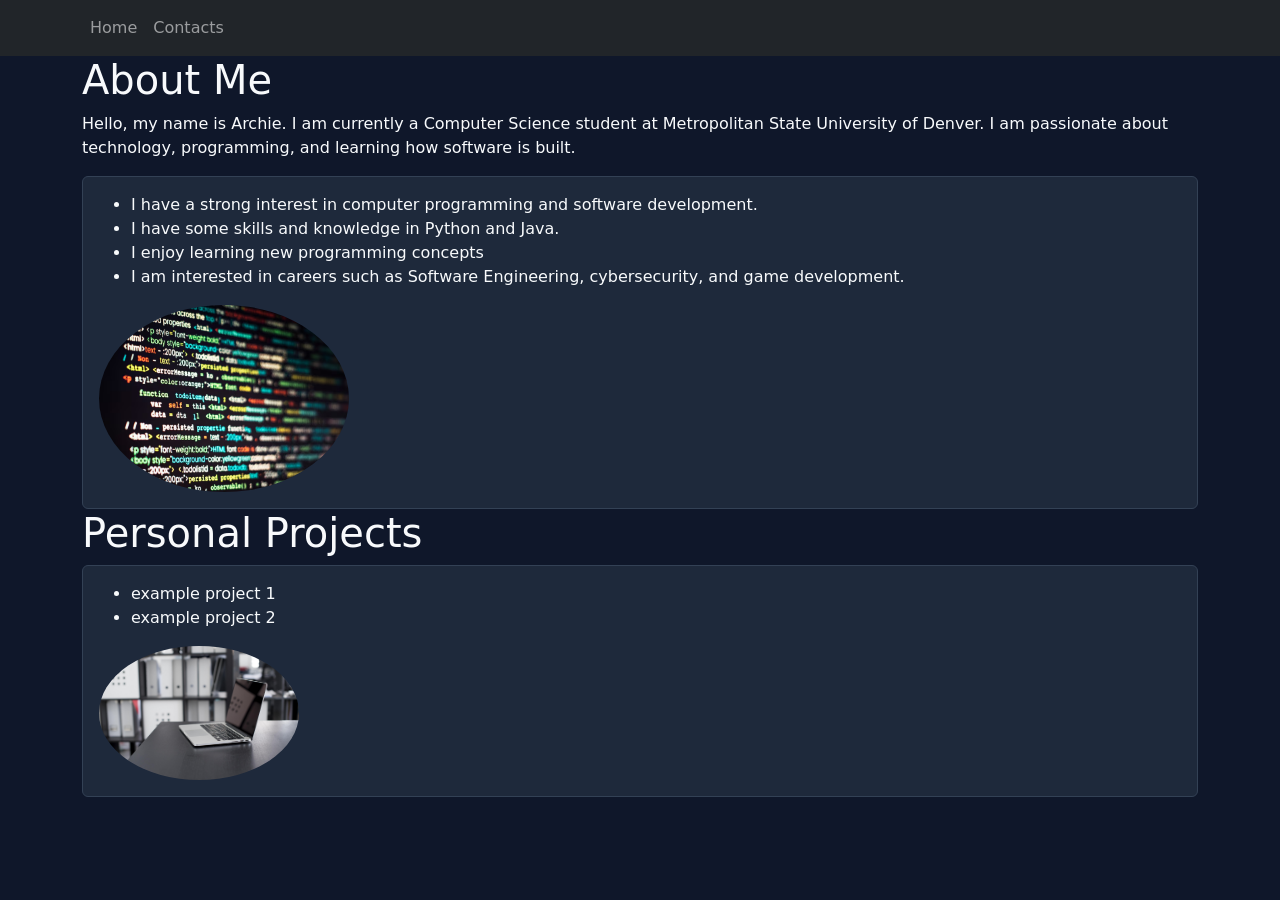
<file: index.html>
<!DOCTYPE html>
<html lang="en">
<head>
  <title>Archie's Portfolio</title>
  <meta charset="utf-8">
  <meta name="viewport" content="width=device-width, initial-scale=1">
  <!-- Using bootstrap 5 framework-->
  <link href="https://cdn.jsdelivr.net/npm/bootstrap@5.3.3/dist/css/bootstrap.min.css" rel="stylesheet">
  <script src="https://cdn.jsdelivr.net/npm/bootstrap@5.3.3/dist/js/bootstrap.bundle.min.js"></script>
  <script src="https://code.jquery.com/jquery-3.6.0.min.js"></script>

 <style>
    body {
      background-color: #0f172a;
      color: #f8fafc;
    }

    .card {
      background-color: #1e293b;
      color: #f8fafc;
      border: 1px solid #334155;
  }
  </style>

</head>

<!-- Navbar is here -->
   
<div id="nav-placeholder"></div>
   <!-- Web page content goes inside Bootstrap container(s) -->
   <div class="container">
       
   </div>
   <script>
       // Load only the #site-nav element from navbar.html
       $("#nav-placeholder").load("navbar.html #site-nav");
   </script>

 <!-- About me section-->


<body>
  
 <div class="container">
  <h1>About Me</h1>
  <p>Hello, my name is Archie. I am currently a Computer Science student at Metropolitan State University of Denver. I am passionate about technology, programming, and learning how software is built.</p>
  <div class="card">
    <div class="card-body">
      <ul>
        <li>I have a strong interest in computer programming and software development.</li>
        <li>I have some skills and knowledge in Python and Java.</li>
        <li>I enjoy learning new programming concepts</li>
        <li>I am interested in careers such as Software Engineering, cybersecurity, and game development.</li>
      </ul>
      <img src="images\computer-program-coding-screen_53876-138060.avif" alt="Example picture of coding" class="rounded-circle" width="250">
    </div>
  </div>
</div>


<!--Projects-->

<div class="container">
  <h1>Personal Projects</h1>
    <div class="card">
      <div class="card-body">
        <ul>
          <li>example project 1</li>
          <li>example project 2</li>
        </ul>
        <img src="images\pexels-laptop-1846277_1920.jpg" alt="Picture of a laptop in a office" class="rounded-circle" width="200">
      </div>
  </div>
</div>

</body>
</html>
</file>
